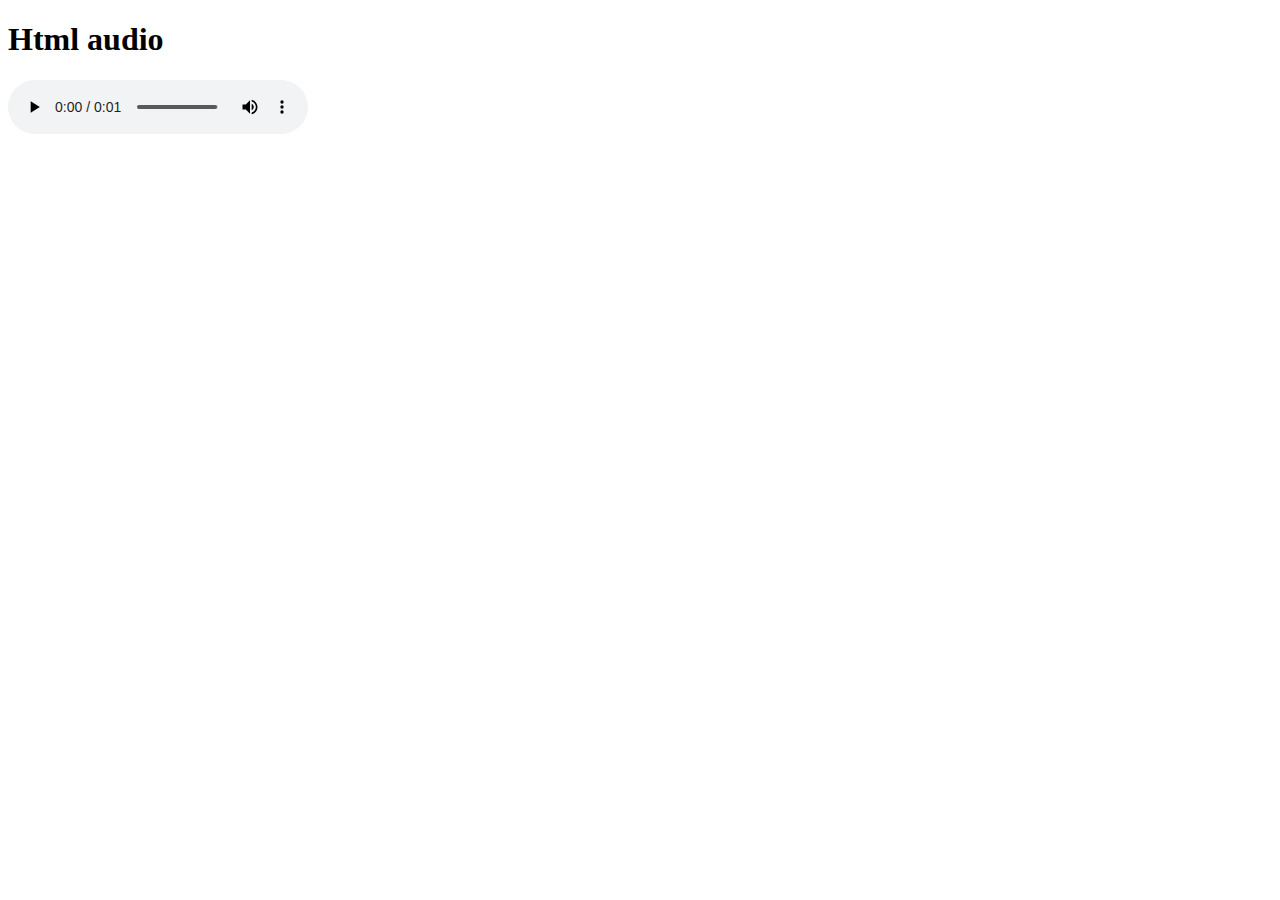
<file: audio.html>
<!DOCTYPE html>
<html>
<head>
    <meta charset="utf-8" />
    <meta http-equiv="X-UA-Compatible" content="IE=edge">
    <title>Page Title</title>
    <meta name="viewport" content="width=device-width, initial-scale=1">
    <!-- <link rel="stylesheet" type="text/css" media="screen" href="main.css" />
    <script src="main.js"></script> -->
</head>
<body>
        <h1>Html audio</h1>
        <audio controls>
        <source src="horse.ogg" type="audio/ogg">

        </audio>
</body>
</html>
</file>
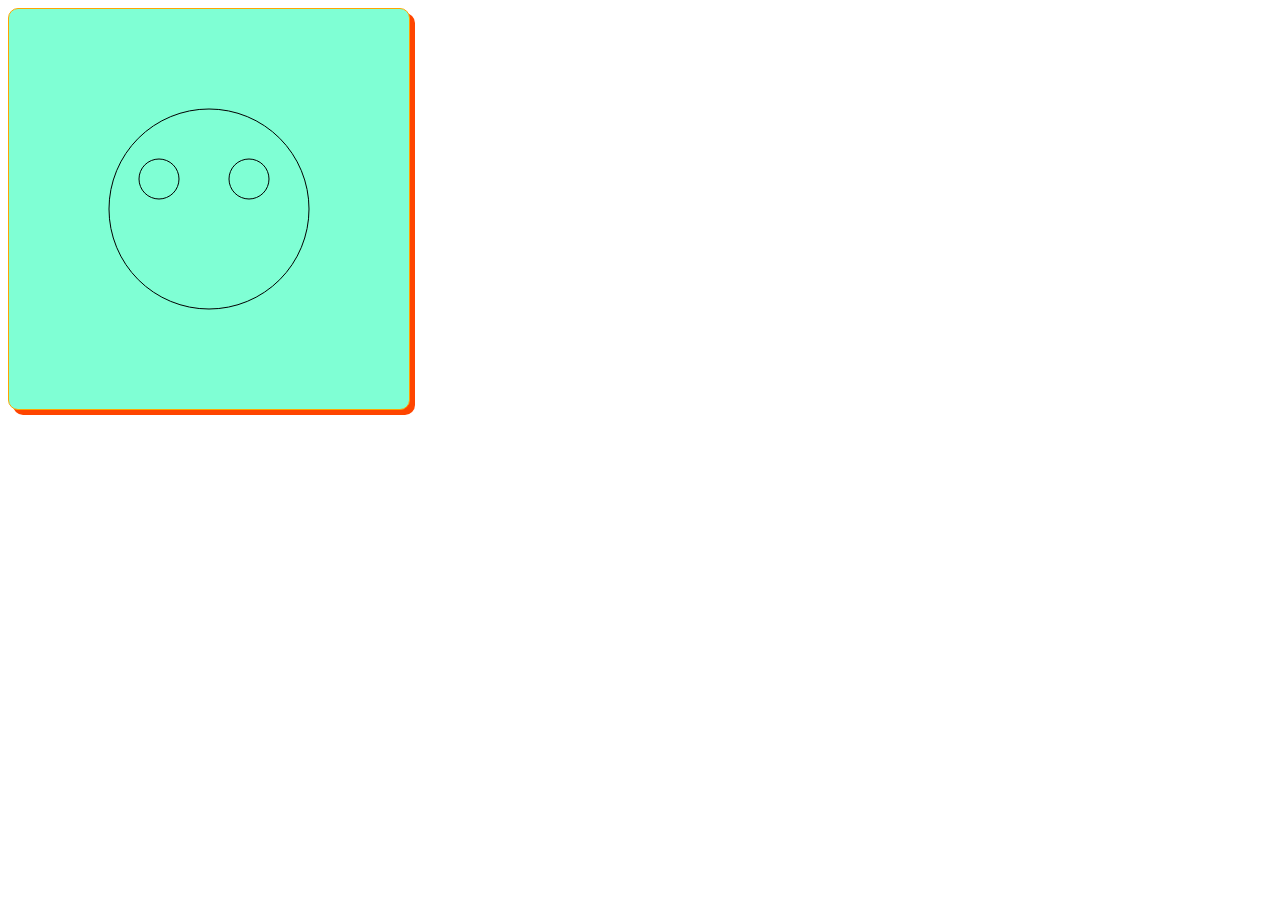
<file: canvas.html>
<!DOCTYPE html>
<html>
<head>
    <meta charset="utf-8" />
    <meta http-equiv="X-UA-Compatible" content="IE=edge">
    <title>Canvas</title>
    <meta name="viewport" content="width=device-width, initial-scale=1">
    <link rel="stylesheet" type="text/css" media="screen" href="canvas.css" />
    
</head>
<body>

    <canvas id= "artboard" width="400" height="400">
        
    
        </canvas>
    

        <script src="canvas.js"></script>
</body>
</html>
</file>
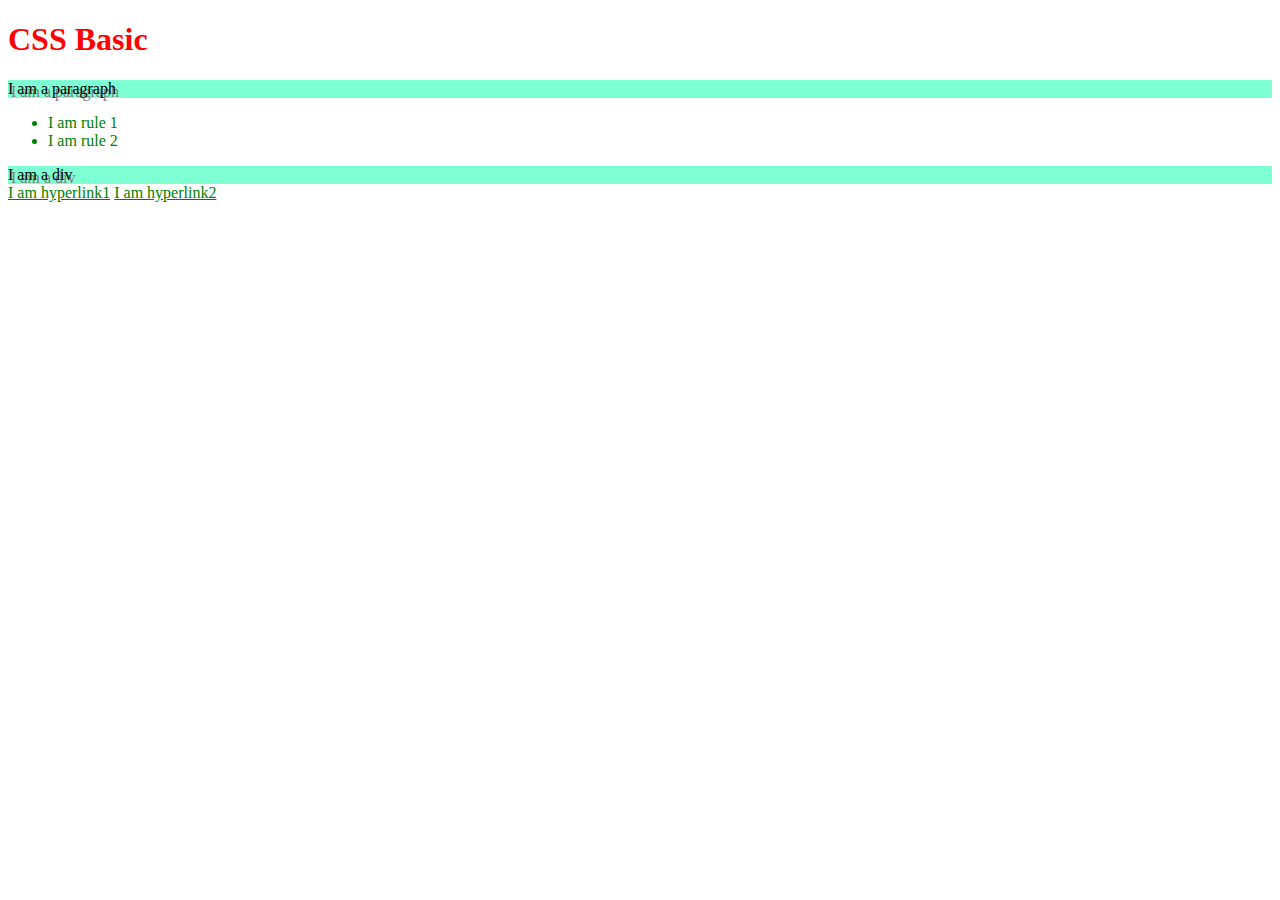
<file: cssbasic.html>
<!DOCTYPE html>
<html>
<head>
    <meta charset="utf-8" />
    <meta http-equiv="X-UA-Compatible" content="IE=edge">
    <title>Css Baic</title>
    <meta name="viewport" content="width=device-width, initial-scale=1">
    <link rel="stylesheet" type="text/css" media="screen" href="cssbasic.css" />
   
</head>
<body>
    <h1>CSS Basic</h1>
    <p class="mypara"> I am a paragraph</p>
    <ul>
        <li> I am rule 1</li>
        <li> I am rule 2</li>
    </ul>
    <div id="div1" class="mypara">
        I am a div
    </div>
    <a href="https:\\www.google.com"> I am hyperlink1</a>
    <a href="#"> I am hyperlink2</a>


</body>
</html>
</file>
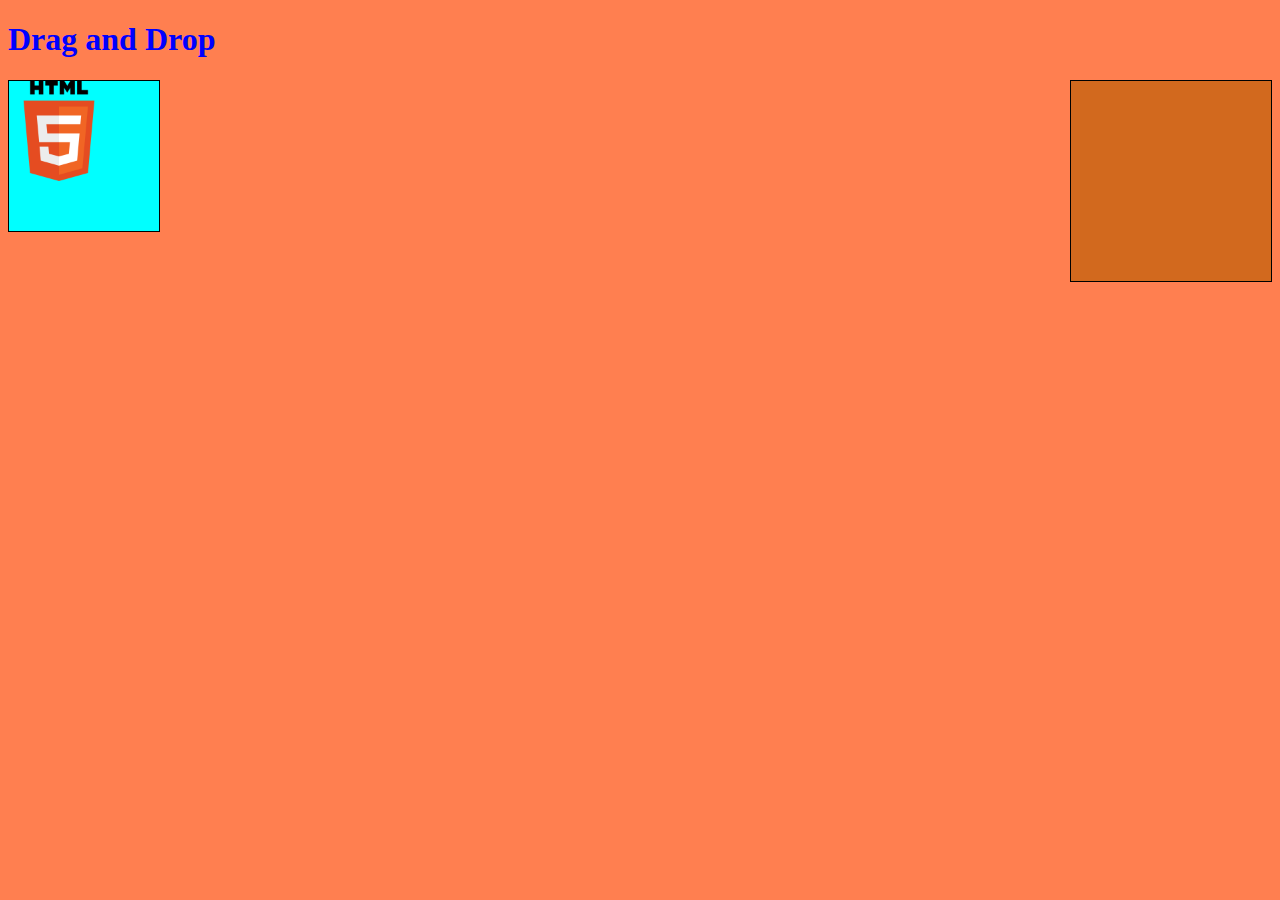
<file: draganddrop.html>
<!DOCTYPE html>
<html>
<head>
    <meta charset="utf-8" />
    <meta http-equiv="X-UA-Compatible" content="IE=edge">
    <title>Drag And Drop</title>
    <meta name="viewport" content="width=device-width, initial-scale=1">
    <link rel="stylesheet" type="text/css" media="screen" href="draganddrop.css" />
    <script src="draganddrop.js"></script>
</head>
<body>
    <h1>Drag and Drop</h1>
    <div id="divid"   ondragover="dragOverNow(event)" 
    ondrop="dropNow(event)" >
        <img id="dragStart" 
        src="logo.png"
        alt="html logo" 
        height="100px" 
        draggable="true" ondragstart="dragStartNow(event)"
        
        
      

        
        > 
    
    
    </div>
    
    <div id="dragStop"
        ondragover="dragOverNow(event)" 
        ondrop="dropNow(event)"

        ondragstart="dragStartNow(event)"

        > 
        


    </div>
    
</body>
</html>
</file>
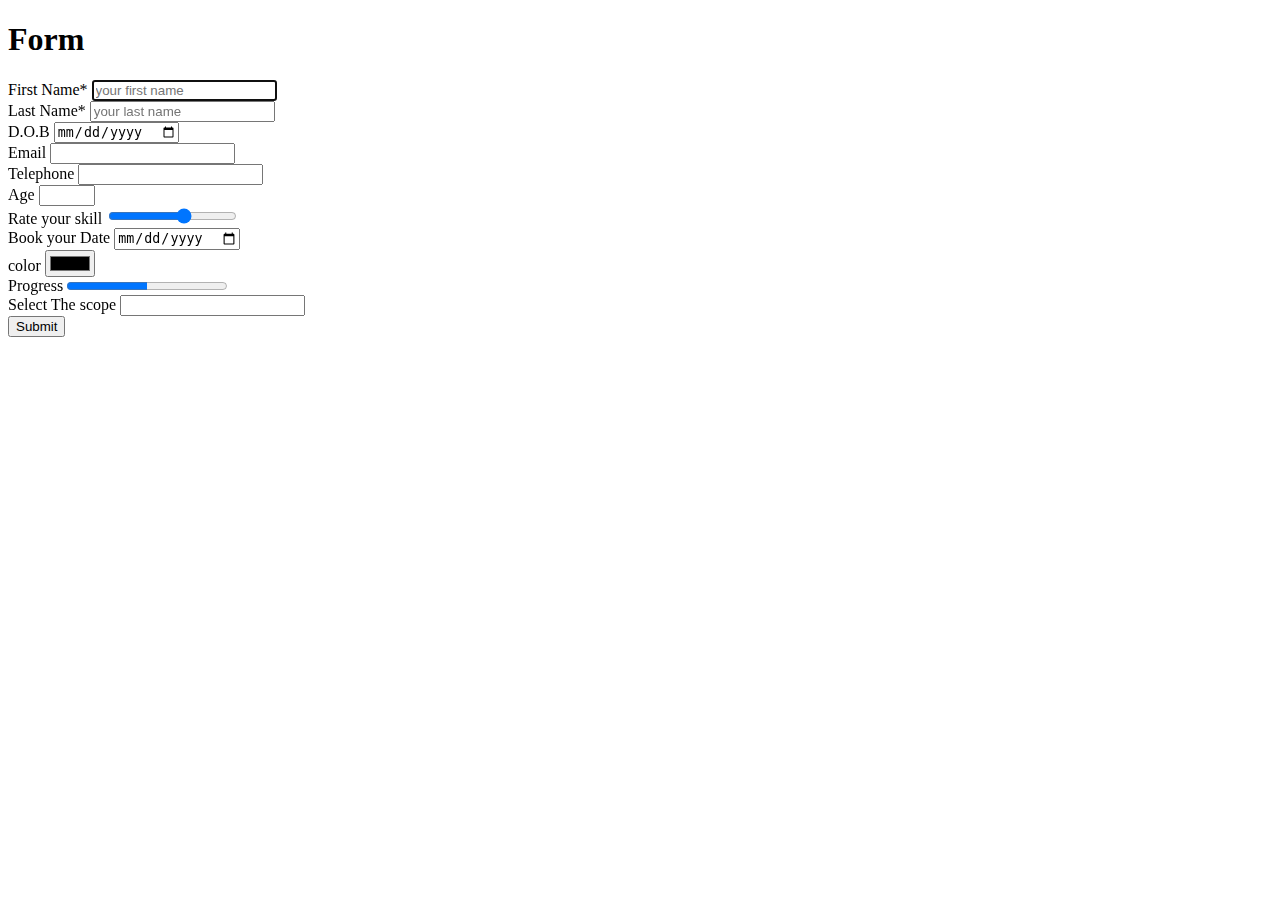
<file: forms.html>
<!DOCTYPE html>
<html>
<head>
    <meta charset="utf-8" />
    <meta http-equiv="X-UA-Compatible" content="IE=edge">
    <title>Page Title</title>
    <meta name="viewport" content="width=device-width, initial-scale=1">
    
</head>
<body>
    <h1>Form</h1>
    <form><div >
    <div>
    <label >First Name*</label>
    <input type = "text" placeholder="your first name" required autofocus>
    </div>
    <div>
        <label>Last Name*</label>
        <input type = "text" placeholder="your last name" required>
    </div>
    <div>
        <label>D.O.B</label>
        <input type="date">

    </div>
    <div>
        <label>Email</label>
        <input type="email">
    </div>
    <div>
        <label>Telephone</label>
        <input type="tel">
    </div>
    <div>
            <label>Age</label>
            <input type="number" min="18" max="50" step="5">
        </div>

        <div>
                <label>Rate your skill</label>
                <input type="range" min="5" max="10">
            </div>
            <div>
                    <label>Book your Date</label>
                    <input type="date" min="2018-07-02" step="7">
                </div>

    
                <div>
                        <label>color</label>
                        <input type="color">
                    </div>

                    <div>
                            <label>Progress</label>
                            <progress value="50" max="100" min="0">
                            </progress>
                        </div>

                        <div>
                                <label>Select The scope</label>
                                <input type="number" list="score">
                                <datalist id="score">
                                    <option value= "10">10</option>
                                    <option value= "20">20</option>
                                    <option value= "30">30</option>
                                    <option value= "40">40</option>
                                </datalist>
                            </div>

    
    <button type="text">Submit</button>
    </div>
    </form>

</body>
</html>
</file>
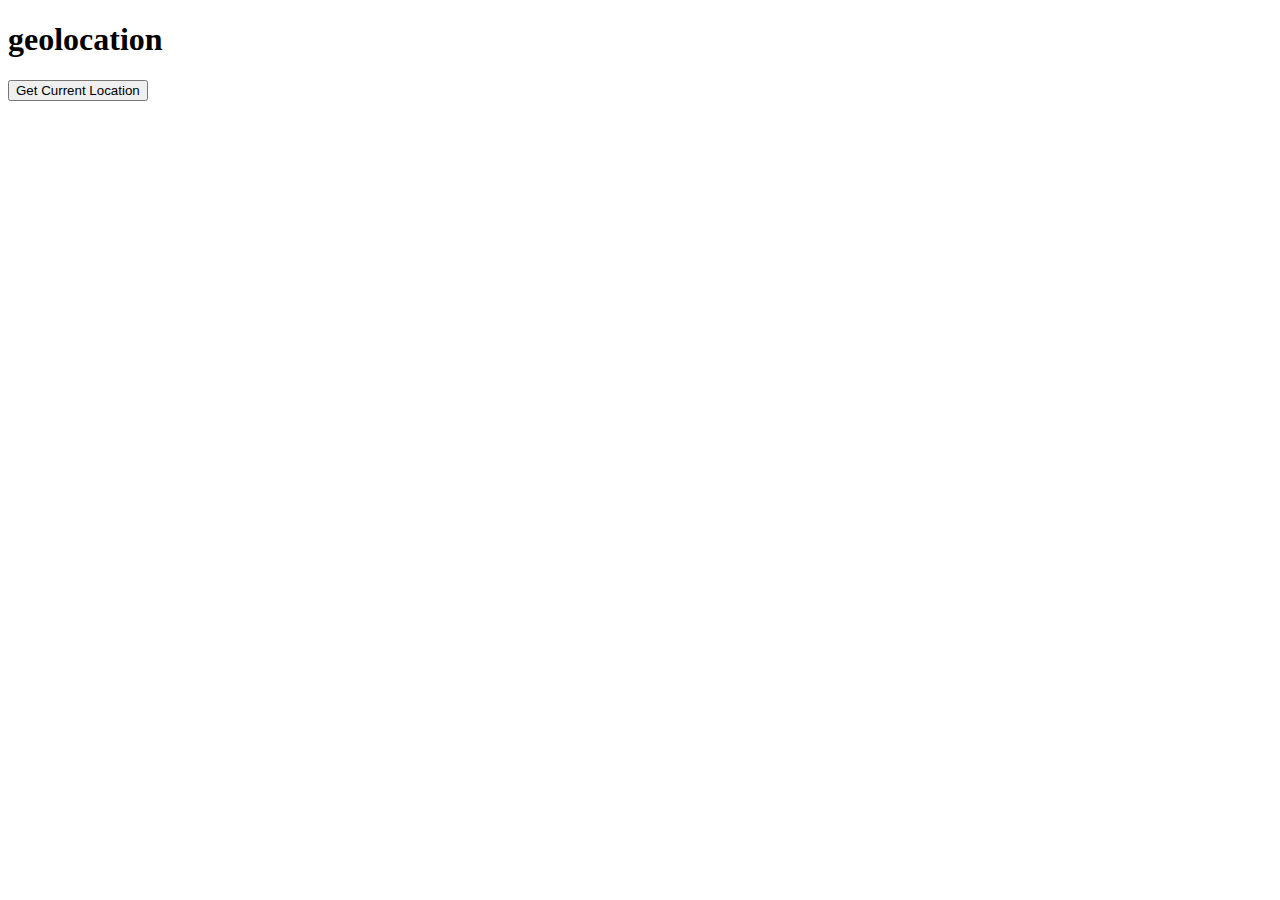
<file: geolocation.html>
<!DOCTYPE html>
<html>

<head>
    <meta charset="utf-8" />
    <meta http-equiv="X-UA-Compatible" content="IE=edge">
    <title>Geo Location</title>
    <meta name="viewport" content="width=device-width, initial-scale=1">


</head>

<body>
    <h1> geolocation
    </h1>
    <button onclick="getCurrentLocation()">Get Current Location</button>

    <div id="currentLocation">


    </div>
    <script src="geolocation.js"></script>
</body>

</html>
</file>
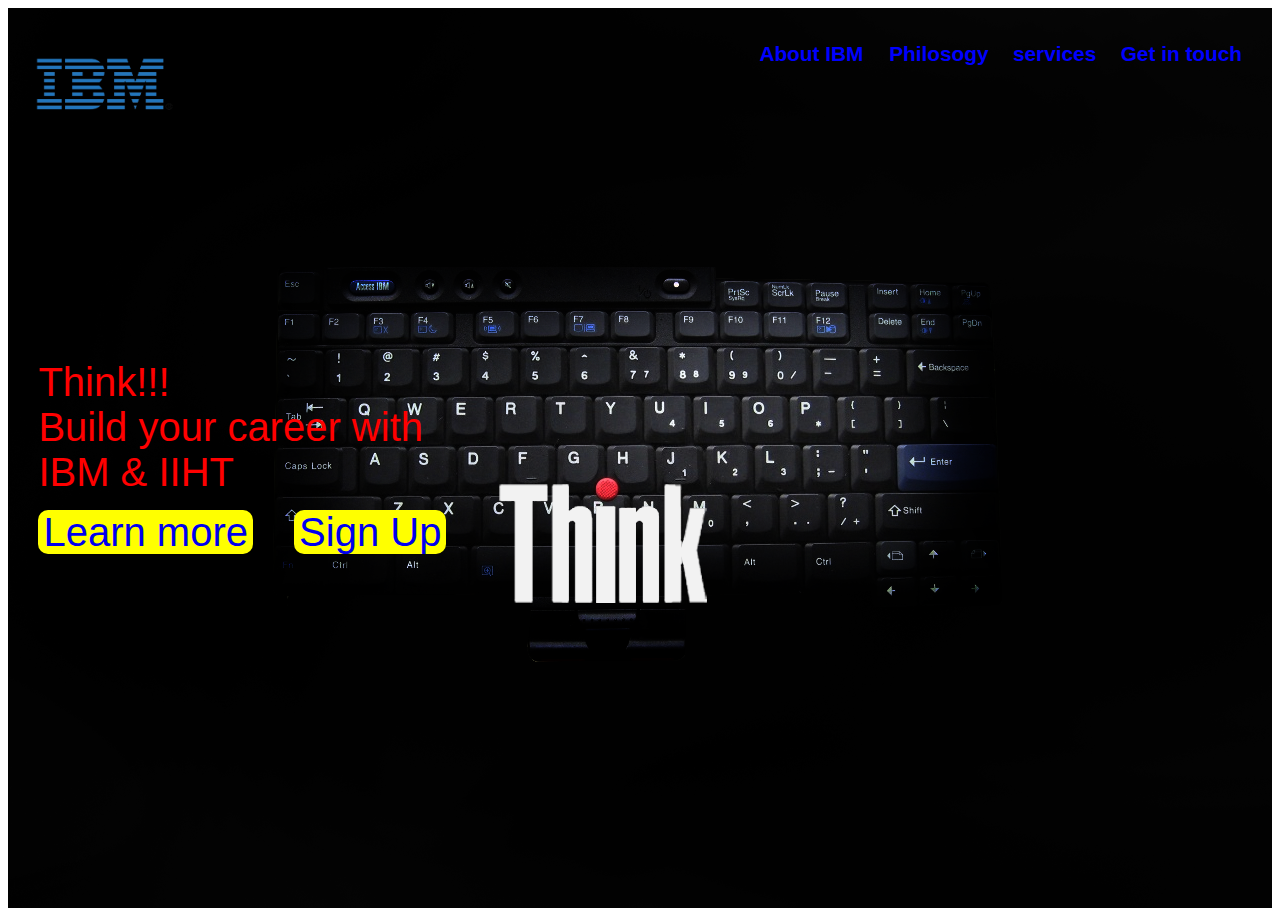
<file: llandingpage.html>
<!DOCTYPE html>
<html>
<head>
    <meta charset="utf-8" />
    <meta http-equiv="X-UA-Compatible" content="IE=edge">
    <title>Think IBM</title>
    <meta name="viewport" content="width=device-width, initial-scale=1">
    <link rel="stylesheet" type="text/css" media="screen" href="landingpage.css" />
    <link rel="icon" type="image/png" sizes="32x32" href="favicon-32x32.png">

    </head>
<body>
<!--     <h1>Landing page</h1> -->
    <header>
        <br>
        <div class="logocontainer">
            <img class= "logo" src="ibmlogo.png">
        </div>
        <div class="menucontainer">
            <ul class="allmenu">
                <li class="eachmenu" >About IBM  </li>
                <li class="eachmenu">Philosogy</li>
                <li class="eachmenu">services</li>
                <li class="eachmenu">Get in touch</li>

            </ul>
        </div>
        <div class="mainmessage">
            Think!!! <br>Build your career with <br>IBM & IIHT
            <div class="buttonContainer">
                <a href="#" class="button">Learn more</a>
                <a href="#" class= "button">Sign Up</a>
            </div>
        </div>
    </header>
</body>
</html>
</file>
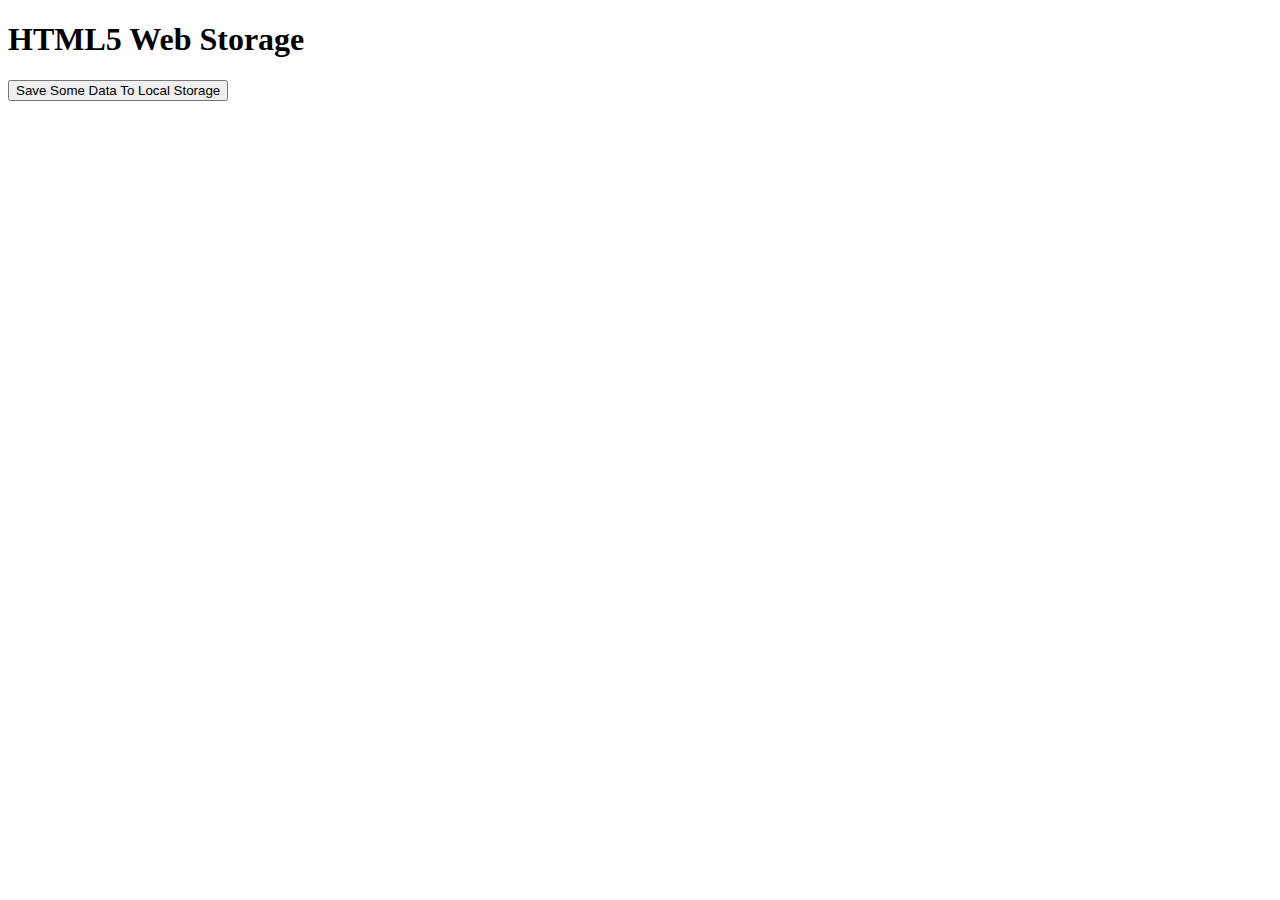
<file: localstorage.html>
<!DOCTYPE html>
<html>
<head>
    <meta charset="utf-8" />
    <meta http-equiv="X-UA-Compatible" content="IE=edge">
    <title>HTML Web Storage</title>
    <meta name="viewport" content="width=device-width, initial-scale=1">
    <!-- <link rel="stylesheet" type="text/css" media="screen" href="main.css" /> -->
    <script src="localstorage.js"></script>
</head>
<body>
    <h1>HTML5 Web Storage</h1>
    <button onclick="saveData()">Save Some Data To Local Storage</button>

    <h3 id ='counter'></h3>
</body>
</html>
</file>
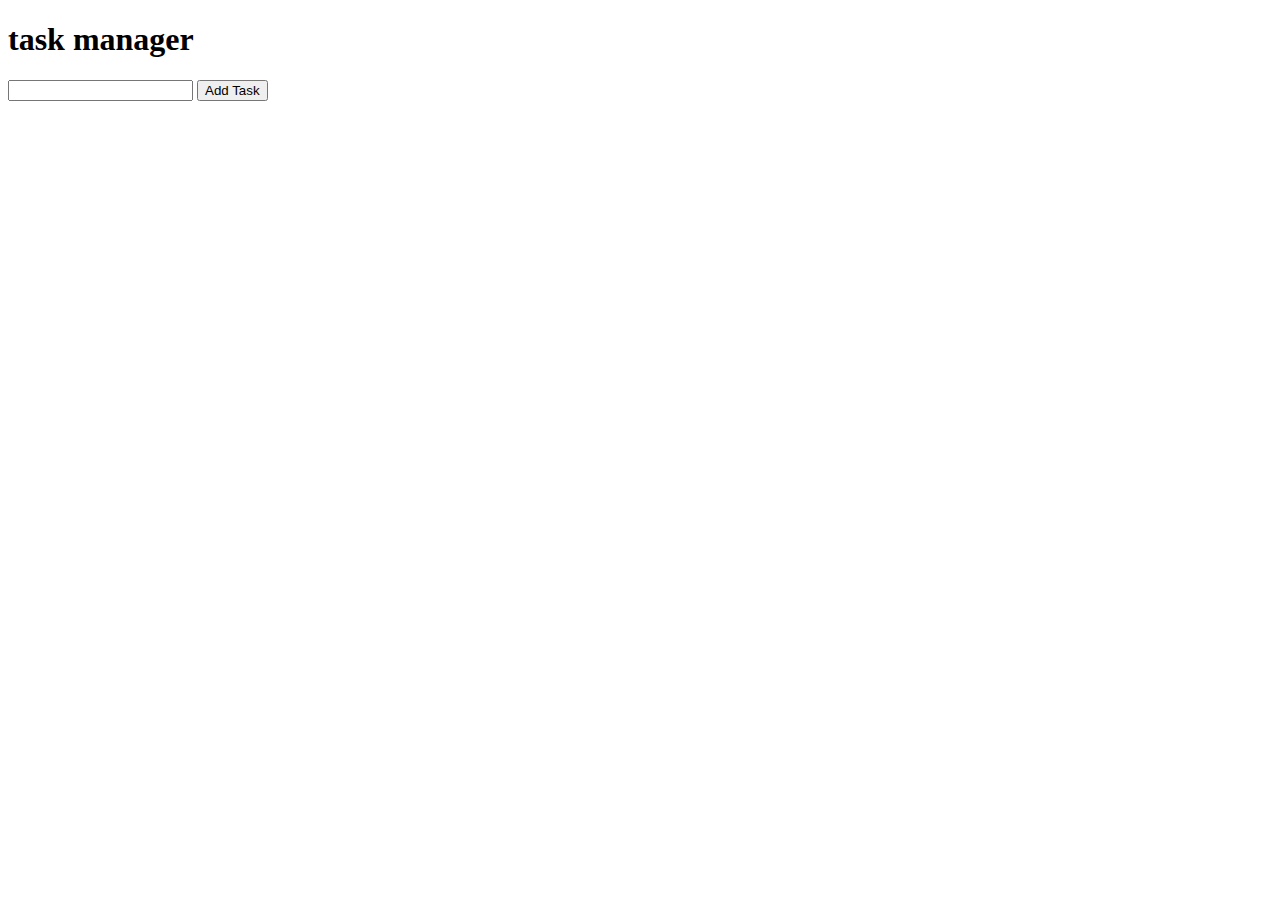
<file: todo.html>
<!DOCTYPE html>
<html>
<head>
    <meta charset="utf-8" />
    <meta http-equiv="X-UA-Compatible" content="IE=edge">
    <title>Todo</title>
    <meta name="viewport" content="width=device-width, initial-scale=1">
    <link rel="stylesheet" href="todo.css">
    
</head>
<body>

    <h1>task manager</h1>
    <input id="taskValueId" type ="text" name="taskName">
    <button onclick= "addTask()">Add Task</button>
    <br>
    <div id= "taskContainer"></div>

        <script src="Todo.js"></script>
</body>
</html>
</file>
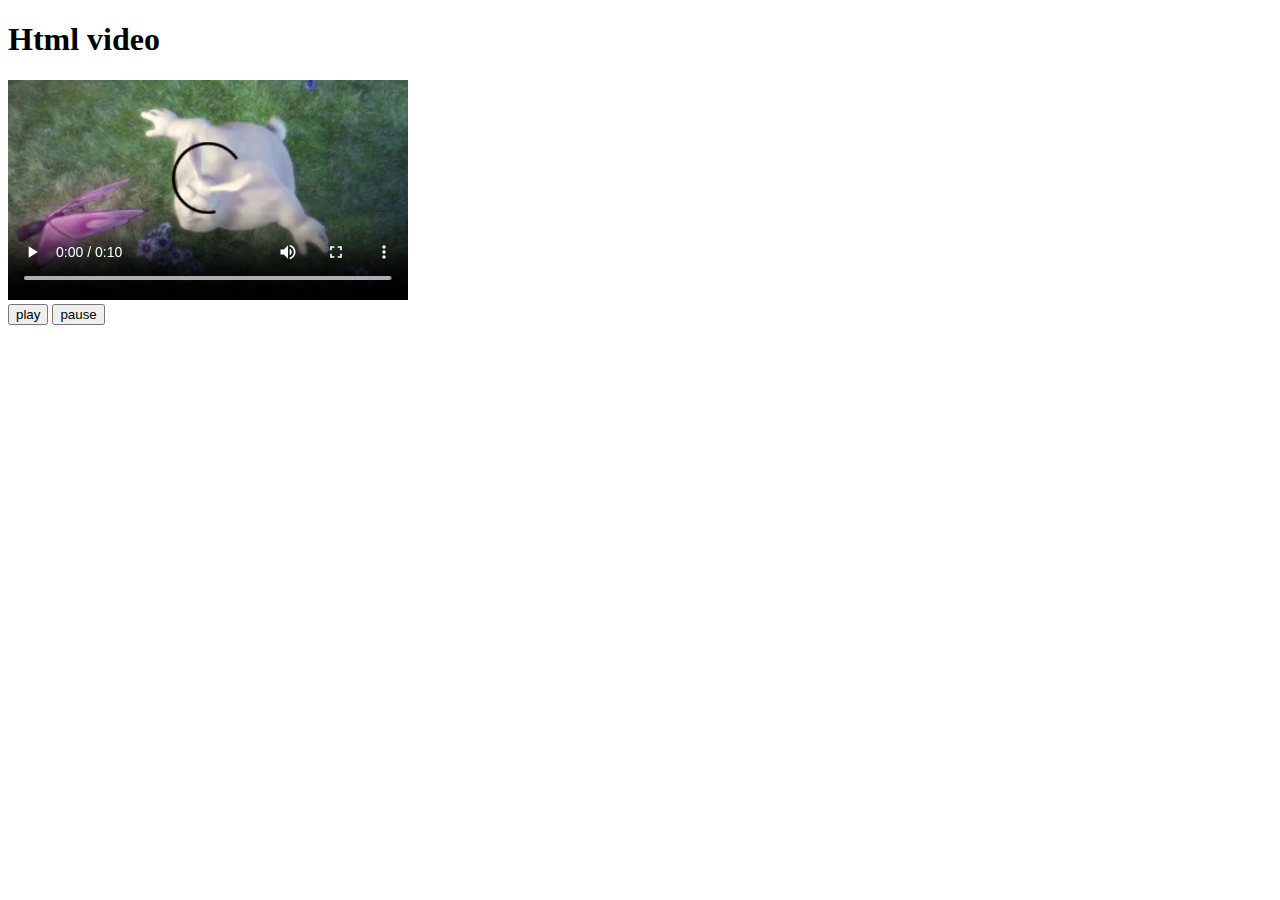
<file: video.html>
<!DOCTYPE html>
        <html>
        <head>
            <meta charset="utf-8" />
            <meta http-equiv="X-UA-Compatible" content="IE=edge">
            <title>Html Video</title>
            <meta name="viewport" content="width=device-width, initial-scale=1">
            <!-- <link rel="stylesheet" type="text/css" media="screen" href="main.css" />
            <script src="main.js"></script> -->
        </head>
        <body>
            <h1>Html video</h1>
            <video  id ="myvideo" width="400" controls>
                <source src="001.mp4" type="video/mp4">

            </video>
            <br>
            <button id='playbut' onclick="playMe()">play</button>
            
            <button id = 'pausebut'onclick = "pauseMe()">pause</button>
            
        <script>
                var vidref = document.getElementById('myvideo')
                
                var playBtnRef = document.getElementById('playbut')

                var pauseBtnRef = document.getElementById('pausebut')
                
               /*  function clickMe(){
                    console.log("my video playing")
                } */
                
                function playMe(){
                    vidref.play()
                    playBtnRef.setAttribute("disabled",true)
                    pauseBtnRef.removeAttribute("disabled")
                   
                }

                pauseMe= function(){
                    vidref.pause()
                    pauseBtnRef.setAttribute("disabled",true)
                    playBtnRef.removeAttribute("disabled")

                }
            </script>
        </body>
        </html>
</file>
<file: canvas.css>
#artboard{
    width: 400px;
    height: 400px;
    background-color: aquamarine;
    border: 1px solid orange;
    border-radius: 10px;
    box-shadow: 5px 5px  orangered;

}
</file>
<file: cssbasic.css>
h1{
    color:red;
}
ul{
    color: green;
}
.mypara{
    background-color: aquamarine;
    text-shadow : 3px 3px grey;
}

#div{
    font-size: 20px;
}
a{
    color: green;
}
a:hover{
    color: blue;
}
a:visited{
    color:gray;
}
</file>
<file: draganddrop.css>
body{
    background-color:coral;
}

h1{
    color: blue;
}

div{
    color:green;
    background-color:rgb(0, 255, 179);
    border:1px dotted red;
}

#divid{
    background-color: aqua;
    width: 150px;
    height : 150px;
    position: absolute;
    border : 1px solid black;

}
#dragStop{
    background-color: chocolate;
    width: 200px;
    height : 200px;
    float: right;
    border : 1px solid black;

}
</file>
<file: landingpage.css>
body{
    font-family: 'Segoe UI', Tahoma, Geneva, Verdana, sans-serif;
}
.logo{
    width:150px;
    float:left;
    margin-left: 20px;
    margin-top:20px;
}

.allmenu{
    list-style: none;
    float:right;
    position: relative;
    right:30px;


}

.eachmenu{
    display: inline;
    color: blue;
    font-size: 130%;
    cursor: pointer;
    margin-left:20px;
    font-weight:bold;

}

.eachmenu:hover{
    color:gold;
    border-bottom: 1px solid goldenrod;
    transition: all 0.3s ease-in;
    padding-bottom: 6px;

}
header{
    background-image:url("backgroung.jpeg");
    
    height:100vh;
    background-position: center;
   }
.mainmessage{
    color:red;
    font-size: 40px;
    top:40%;
    position: absolute;

    left:3%;
   

}

.buttonContainer{
    
    margin-top: 15px;
   

}

.button{

    text-decoration:none;
    margin-right:30px;
    background-color: black;
    padding-left: 5px;
    padding-right: 5px;
    border-radius: 10px;
    background-color: yellow;
    
    
}

.button:hover{
    color: gold;
    transition: all 0.3s ease-in;
    background-color:blue;
    padding-left: 6px;
    padding-right:10px;


}
</file>
<file: todo.css>
ul{
    list-style-type: none;;
}
</file>
